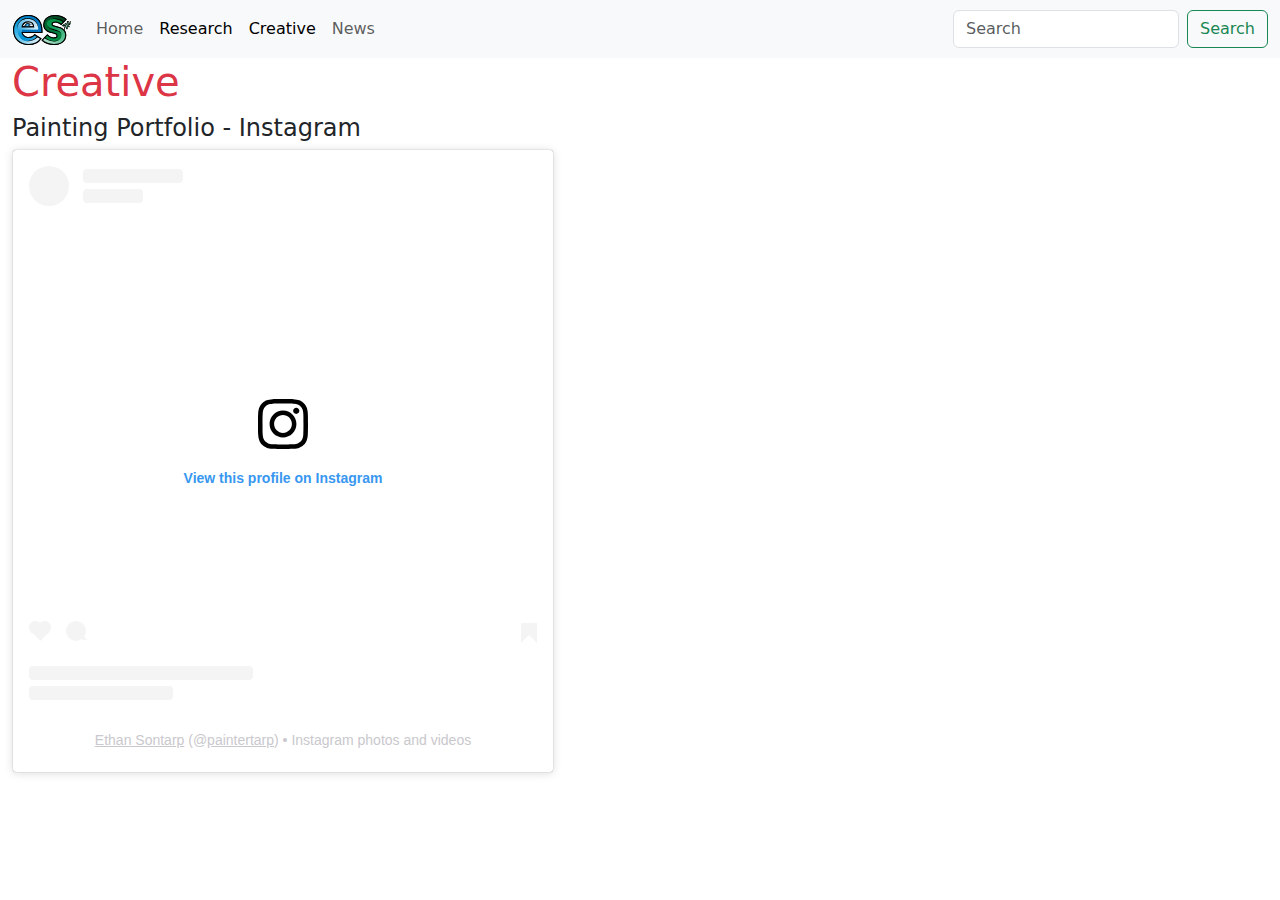
<file: creative.html>
<!doctype html>
<html lang="en">
  <head>
    <meta charset="utf-8">
    <meta name="viewport" content="width=device-width, initial-scale=1">
    <title>News</title>
    <link href="https://cdn.jsdelivr.net/npm/bootstrap@5.3.3/dist/css/bootstrap.min.css" rel="stylesheet" integrity="sha384-QWTKZyjpPEjISv5WaRU9OFeRpok6YctnYmDr5pNlyT2bRjXh0JMhjY6hW+ALEwIH" crossorigin="anonymous">
  </head>
  <body>

<nav class="navbar navbar-expand-lg bg-body-tertiary">
  <div class="container-fluid">
    <a class="navbar-brand" href="#">
    <img src="PersonalLogo.svg" width="60" height="30" alt="">
    </a>
    <button class="navbar-toggler" type="button" data-bs-toggle="collapse" data-bs-target="#navbarSupportedContent" aria-controls="navbarSupportedContent" aria-expanded="false" aria-label="Toggle navigation">
      <span class="navbar-toggler-icon"></span>
    </button>
    <div class="collapse navbar-collapse justify-content-center" id="navbarSupportedContent">
      <ul class="navbar-nav me-auto mb-2 mb-lg-0">
        <li class="nav-item">
         <a class="nav-link" href="https://ethansontarp.github.io/index.html">Home</a>
        <li>
        <li class="nav-item">
          <a class="nav-link active" aria-current='page' href="https://ethansontarp.github.io/research.html">Research</a>
        <li>
        <li class="nav-item">
          <a class="nav-link active" aria-current='page' href="#">Creative</a>
        <li>
        <li class="nav-item">
           <a class="nav-link" href="https://ethansontarp.github.io/news.html">News</a>
        </li>
          </ul>
        </li>
      </ul>
      <form class="d-flex" role="search">
        <input class="form-control me-2" type="search" placeholder="Search" aria-label="Search">
        <button class="btn btn-outline-success" type="submit">Search</button>
      </form>
    </div>
  </div>
</nav>

<div class="container-fluid">
  <h1 class="text-danger">Creative</h1>

<h4>Painting Portfolio - Instagram</h4>
<blockquote class="instagram-media" data-instgrm-permalink="https://www.instagram.com/paintertarp/?utm_source=ig_embed&amp;utm_campaign=loading" data-instgrm-version="14" style=" background:#FFF; border:0; border-radius:3px; box-shadow:0 0 1px 0 rgba(0,0,0,0.5),0 1px 10px 0 rgba(0,0,0,0.15); margin: 1px; max-width:540px; min-width:326px; padding:0; width:99.375%; width:-webkit-calc(100% - 2px); width:calc(100% - 2px);"><div style="padding:16px;"> <a href="https://www.instagram.com/paintertarp/?utm_source=ig_embed&amp;utm_campaign=loading" style=" background:#FFFFFF; line-height:0; padding:0 0; text-align:center; text-decoration:none; width:100%;" target="_blank"> <div style=" display: flex; flex-direction: row; align-items: center;"> <div style="background-color: #F4F4F4; border-radius: 50%; flex-grow: 0; height: 40px; margin-right: 14px; width: 40px;"></div> <div style="display: flex; flex-direction: column; flex-grow: 1; justify-content: center;"> <div style=" background-color: #F4F4F4; border-radius: 4px; flex-grow: 0; height: 14px; margin-bottom: 6px; width: 100px;"></div> <div style=" background-color: #F4F4F4; border-radius: 4px; flex-grow: 0; height: 14px; width: 60px;"></div></div></div><div style="padding: 19% 0;"></div> <div style="display:block; height:50px; margin:0 auto 12px; width:50px;"><svg width="50px" height="50px" viewBox="0 0 60 60" version="1.1" xmlns="https://www.w3.org/2000/svg" xmlns:xlink="https://www.w3.org/1999/xlink"><g stroke="none" stroke-width="1" fill="none" fill-rule="evenodd"><g transform="translate(-511.000000, -20.000000)" fill="#000000"><g><path d="M556.869,30.41 C554.814,30.41 553.148,32.076 553.148,34.131 C553.148,36.186 554.814,37.852 556.869,37.852 C558.924,37.852 560.59,36.186 560.59,34.131 C560.59,32.076 558.924,30.41 556.869,30.41 M541,60.657 C535.114,60.657 530.342,55.887 530.342,50 C530.342,44.114 535.114,39.342 541,39.342 C546.887,39.342 551.658,44.114 551.658,50 C551.658,55.887 546.887,60.657 541,60.657 M541,33.886 C532.1,33.886 524.886,41.1 524.886,50 C524.886,58.899 532.1,66.113 541,66.113 C549.9,66.113 557.115,58.899 557.115,50 C557.115,41.1 549.9,33.886 541,33.886 M565.378,62.101 C565.244,65.022 564.756,66.606 564.346,67.663 C563.803,69.06 563.154,70.057 562.106,71.106 C561.058,72.155 560.06,72.803 558.662,73.347 C557.607,73.757 556.021,74.244 553.102,74.378 C549.944,74.521 548.997,74.552 541,74.552 C533.003,74.552 532.056,74.521 528.898,74.378 C525.979,74.244 524.393,73.757 523.338,73.347 C521.94,72.803 520.942,72.155 519.894,71.106 C518.846,70.057 518.197,69.06 517.654,67.663 C517.244,66.606 516.755,65.022 516.623,62.101 C516.479,58.943 516.448,57.996 516.448,50 C516.448,42.003 516.479,41.056 516.623,37.899 C516.755,34.978 517.244,33.391 517.654,32.338 C518.197,30.938 518.846,29.942 519.894,28.894 C520.942,27.846 521.94,27.196 523.338,26.654 C524.393,26.244 525.979,25.756 528.898,25.623 C532.057,25.479 533.004,25.448 541,25.448 C548.997,25.448 549.943,25.479 553.102,25.623 C556.021,25.756 557.607,26.244 558.662,26.654 C560.06,27.196 561.058,27.846 562.106,28.894 C563.154,29.942 563.803,30.938 564.346,32.338 C564.756,33.391 565.244,34.978 565.378,37.899 C565.522,41.056 565.552,42.003 565.552,50 C565.552,57.996 565.522,58.943 565.378,62.101 M570.82,37.631 C570.674,34.438 570.167,32.258 569.425,30.349 C568.659,28.377 567.633,26.702 565.965,25.035 C564.297,23.368 562.623,22.342 560.652,21.575 C558.743,20.834 556.562,20.326 553.369,20.18 C550.169,20.033 549.148,20 541,20 C532.853,20 531.831,20.033 528.631,20.18 C525.438,20.326 523.257,20.834 521.349,21.575 C519.376,22.342 517.703,23.368 516.035,25.035 C514.368,26.702 513.342,28.377 512.574,30.349 C511.834,32.258 511.326,34.438 511.181,37.631 C511.035,40.831 511,41.851 511,50 C511,58.147 511.035,59.17 511.181,62.369 C511.326,65.562 511.834,67.743 512.574,69.651 C513.342,71.625 514.368,73.296 516.035,74.965 C517.703,76.634 519.376,77.658 521.349,78.425 C523.257,79.167 525.438,79.673 528.631,79.82 C531.831,79.965 532.853,80.001 541,80.001 C549.148,80.001 550.169,79.965 553.369,79.82 C556.562,79.673 558.743,79.167 560.652,78.425 C562.623,77.658 564.297,76.634 565.965,74.965 C567.633,73.296 568.659,71.625 569.425,69.651 C570.167,67.743 570.674,65.562 570.82,62.369 C570.966,59.17 571,58.147 571,50 C571,41.851 570.966,40.831 570.82,37.631"></path></g></g></g></svg></div><div style="padding-top: 8px;"> <div style=" color:#3897f0; font-family:Arial,sans-serif; font-size:14px; font-style:normal; font-weight:550; line-height:18px;">View this profile on Instagram</div></div><div style="padding: 12.5% 0;"></div> <div style="display: flex; flex-direction: row; margin-bottom: 14px; align-items: center;"><div> <div style="background-color: #F4F4F4; border-radius: 50%; height: 12.5px; width: 12.5px; transform: translateX(0px) translateY(7px);"></div> <div style="background-color: #F4F4F4; height: 12.5px; transform: rotate(-45deg) translateX(3px) translateY(1px); width: 12.5px; flex-grow: 0; margin-right: 14px; margin-left: 2px;"></div> <div style="background-color: #F4F4F4; border-radius: 50%; height: 12.5px; width: 12.5px; transform: translateX(9px) translateY(-18px);"></div></div><div style="margin-left: 8px;"> <div style=" background-color: #F4F4F4; border-radius: 50%; flex-grow: 0; height: 20px; width: 20px;"></div> <div style=" width: 0; height: 0; border-top: 2px solid transparent; border-left: 6px solid #f4f4f4; border-bottom: 2px solid transparent; transform: translateX(16px) translateY(-4px) rotate(30deg)"></div></div><div style="margin-left: auto;"> <div style=" width: 0px; border-top: 8px solid #F4F4F4; border-right: 8px solid transparent; transform: translateY(16px);"></div> <div style=" background-color: #F4F4F4; flex-grow: 0; height: 12px; width: 16px; transform: translateY(-4px);"></div> <div style=" width: 0; height: 0; border-top: 8px solid #F4F4F4; border-left: 8px solid transparent; transform: translateY(-4px) translateX(8px);"></div></div></div> <div style="display: flex; flex-direction: column; flex-grow: 1; justify-content: center; margin-bottom: 24px;"> <div style=" background-color: #F4F4F4; border-radius: 4px; flex-grow: 0; height: 14px; margin-bottom: 6px; width: 224px;"></div> <div style=" background-color: #F4F4F4; border-radius: 4px; flex-grow: 0; height: 14px; width: 144px;"></div></div></a><p style=" color:#c9c8cd; font-family:Arial,sans-serif; font-size:14px; line-height:17px; margin-bottom:0; margin-top:8px; overflow:hidden; padding:8px 0 7px; text-align:center; text-overflow:ellipsis; white-space:nowrap;"><a href="https://www.instagram.com/paintertarp/?utm_source=ig_embed&amp;utm_campaign=loading" style=" color:#c9c8cd; font-family:Arial,sans-serif; font-size:14px; font-style:normal; font-weight:normal; line-height:17px;" target="_blank">Ethan Sontarp</a> (@<a href="https://www.instagram.com/paintertarp/?utm_source=ig_embed&amp;utm_campaign=loading" style=" color:#c9c8cd; font-family:Arial,sans-serif; font-size:14px; font-style:normal; font-weight:normal; line-height:17px;" target="_blank">paintertarp</a>) • Instagram photos and videos</p></div></blockquote>
<script async src="//www.instagram.com/embed.js"></script>
</div>


    <script src="https://cdn.jsdelivr.net/npm/bootstrap@5.3.3/dist/js/bootstrap.bundle.min.js" integrity="sha384-YvpcrYf0tY3lHB60NNkmXc5s9fDVZLESaAA55NDzOxhy9GkcIdslK1eN7N6jIeHz" crossorigin="anonymous"></script>
  </body>
</html>
</file>
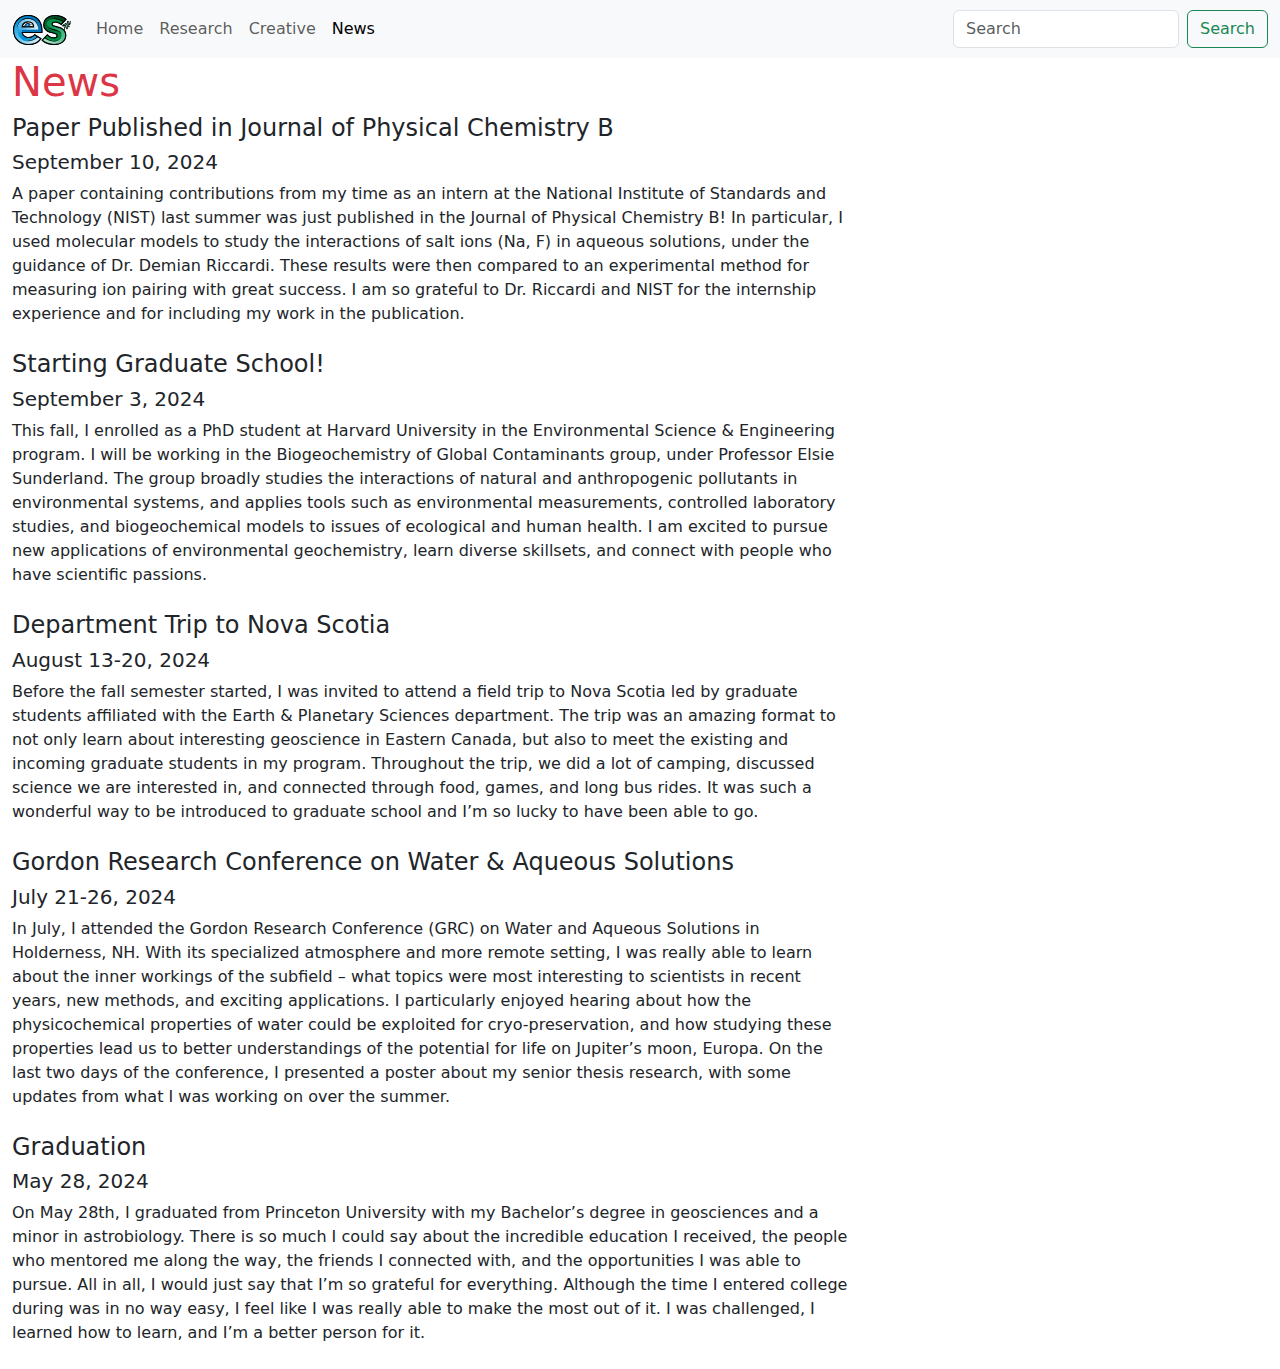
<file: news.html>
<!doctype html>
<html lang="en">
  <head>
    <meta charset="utf-8">
    <meta name="viewport" content="width=device-width, initial-scale=1">
    <title>News</title>
    <link href="https://cdn.jsdelivr.net/npm/bootstrap@5.3.3/dist/css/bootstrap.min.css" rel="stylesheet" integrity="sha384-QWTKZyjpPEjISv5WaRU9OFeRpok6YctnYmDr5pNlyT2bRjXh0JMhjY6hW+ALEwIH" crossorigin="anonymous">
  </head>
  <body>

<nav class="navbar navbar-expand-lg bg-body-tertiary">
  <div class="container-fluid">
    <a class="navbar-brand" href="#">
    <img src="PersonalLogo.svg" width="60" height="30" alt="">
    </a>
    <button class="navbar-toggler" type="button" data-bs-toggle="collapse" data-bs-target="#navbarSupportedContent" aria-controls="navbarSupportedContent" aria-expanded="false" aria-label="Toggle navigation">
      <span class="navbar-toggler-icon"></span>
    </button>
    <div class="collapse navbar-collapse justify-content-center" id="navbarSupportedContent">
      <ul class="navbar-nav me-auto mb-2 mb-lg-0">
        <li class="nav-item">
         <a class="nav-link" href="https://ethansontarp.github.io/index.html">Home</a>
        <li>
        <li class="nav-item">
          <a class="nav-link" href="https://ethansontarp.github.io/research.html">Research</a>
        <li>
        <li class="nav-item">
          <a class="nav-link" href="https://ethansontarp.github.io/creative.html">Creative</a>
        <li>
        <li class="nav-item">
          <a class="nav-link active" aria-current='page' href="#">News</a>
        </li>
          </ul>
        </li>
      </ul>
      <form class="d-flex" role="search">
        <input class="form-control me-2" type="search" placeholder="Search" aria-label="Search">
        <button class="btn btn-outline-success" type="submit">Search</button>
      </form>
    </div>
  </div>
</nav>


<div class="container-fluid">
  <h1 class="text-danger">News</h1>
<div class="col-8">
  <h4>Paper Published in Journal of Physical Chemistry B</h4>
  <h5>September 10, 2024</h5>
  <fs-1>A paper containing contributions from my time as an intern at the National Institute of Standards and Technology (NIST) last summer was just published in the Journal of Physical Chemistry B! In particular, I used molecular models to study the interactions of salt ions (Na, F) in aqueous solutions, under the guidance of Dr. Demian Riccardi. These results were then compared to an experimental method for measuring ion pairing with great success. I am so grateful to Dr. Riccardi and NIST for the internship experience and for including my work in the publication.</fs-1>
<br></br>
  <h4>Starting Graduate School!</h4>
  <h5>September 3, 2024</h5>
 <fs-1>This fall, I enrolled as a PhD student at Harvard University in the Environmental Science & Engineering program. I will be working in the Biogeochemistry of Global Contaminants group, under Professor Elsie Sunderland. The group broadly studies the interactions of natural and anthropogenic pollutants in environmental systems, and applies tools such as environmental measurements, controlled laboratory studies, and biogeochemical models to issues of ecological and human health. I am excited to pursue new applications of environmental geochemistry, learn diverse skillsets, and connect with people who have scientific passions.</fs-1>
<br></br>
  <h4>Department Trip to Nova Scotia</h4>
  <h5>August 13-20, 2024</h5>
<fs-1>Before the fall semester started, I was invited to attend a field trip to Nova Scotia led by graduate students affiliated with the Earth & Planetary Sciences department. The trip was an amazing format to not only learn about interesting geoscience in Eastern Canada, but also to meet the existing and incoming graduate students in my program. Throughout the trip, we did a lot of camping, discussed science we are interested in, and connected through food, games, and long bus rides. It was such a wonderful way to be introduced to graduate school and I’m so lucky to have been able to go.</fs-1> 
<br></br>
  <h4>Gordon Research Conference on Water & Aqueous Solutions</h4>
  <h5>July 21-26, 2024</h5>
  <fs-1>In July, I attended the Gordon Research Conference (GRC) on Water and Aqueous Solutions in Holderness, NH. With its specialized atmosphere and more remote setting, I was really able to learn about the inner workings of the subfield – what topics were most interesting to scientists in recent years, new methods, and exciting applications. I particularly enjoyed hearing about how the physicochemical properties of water could be exploited for cryo-preservation, and how studying these properties lead us to better understandings of the potential for life on Jupiter’s moon, Europa. On the last two days of the conference, I presented a poster about my senior thesis research, with some updates from what I was working on over the summer.</fs-1>
<br></br>
  <h4>Graduation</h4>
  <h5>May 28, 2024</h5>
  <fs-1> On May 28th, I graduated from Princeton University with my Bachelor’s degree in geosciences and a minor in astrobiology. There is so much I could say about the incredible education I received, the people who mentored me along the way, the friends I connected with, and the opportunities I was able to pursue. All in all, I would just say that I’m so grateful for everything. Although the time I entered college during was in no way easy, I feel like I was really able to make the most out of it. I was challenged, I learned how to learn, and I’m a better person for it.</fs-1>
<br></br>
</div>

    <script src="https://cdn.jsdelivr.net/npm/bootstrap@5.3.3/dist/js/bootstrap.bundle.min.js" integrity="sha384-YvpcrYf0tY3lHB60NNkmXc5s9fDVZLESaAA55NDzOxhy9GkcIdslK1eN7N6jIeHz" crossorigin="anonymous"></script>
  </body>
</html>
</file>
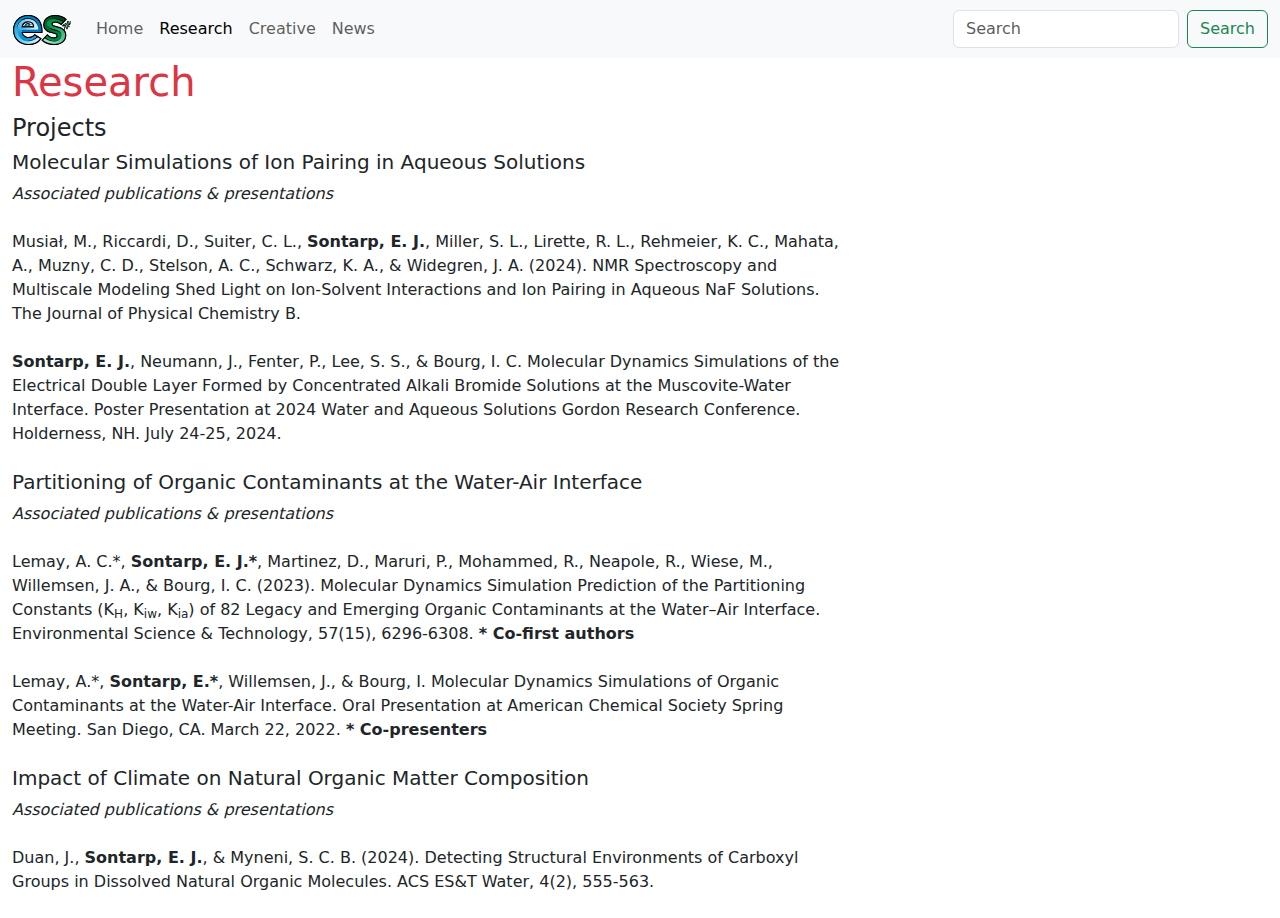
<file: research.html>
<!doctype html>
<html lang="en">
  <head>
    <meta charset="utf-8">
    <meta name="viewport" content="width=device-width, initial-scale=1">
    <title>News</title>
    <link href="https://cdn.jsdelivr.net/npm/bootstrap@5.3.3/dist/css/bootstrap.min.css" rel="stylesheet" integrity="sha384-QWTKZyjpPEjISv5WaRU9OFeRpok6YctnYmDr5pNlyT2bRjXh0JMhjY6hW+ALEwIH" crossorigin="anonymous">
  </head>
  <body>

<nav class="navbar navbar-expand-lg bg-body-tertiary">
  <div class="container-fluid">
    <a class="navbar-brand" href="#">
    <img src="PersonalLogo.svg" width="60" height="30" alt="">
    </a>
    <button class="navbar-toggler" type="button" data-bs-toggle="collapse" data-bs-target="#navbarSupportedContent" aria-controls="navbarSupportedContent" aria-expanded="false" aria-label="Toggle navigation">
      <span class="navbar-toggler-icon"></span>
    </button>
    <div class="collapse navbar-collapse justify-content-center" id="navbarSupportedContent">
      <ul class="navbar-nav me-auto mb-2 mb-lg-0">
        <li class="nav-item">
         <a class="nav-link" href="https://ethansontarp.github.io/index.html">Home</a>
        <li>
        <li class="nav-item">
          <a class="nav-link active" aria-current='page' href="#">Research</a>
        <li>
        <li class="nav-item">
          <a class="nav-link" href="https://ethansontarp.github.io/creative.html">Creative</a>
        <li>
        <li class="nav-item">
           <a class="nav-link" href="https://ethansontarp.github.io/news.html">News</a>
        </li>
          </ul>
        </li>
      </ul>
      <form class="d-flex" role="search">
        <input class="form-control me-2" type="search" placeholder="Search" aria-label="Search">
        <button class="btn btn-outline-success" type="submit">Search</button>
      </form>
    </div>
  </div>
</nav>

<div class="container-fluid">
<h1 class="text-danger">Research</h1>
<div class="col-8">
  <h4>Projects</h4>
  <h5>Molecular Simulations of Ion Pairing in Aqueous Solutions</h5>

  <fs-1><em>Associated publications & presentations</em></fs-1>
  <br></br>
  <fs-1>Musiał, M., Riccardi, D., Suiter, C. L., <strong>Sontarp, E. J.</strong>, Miller, S. L., Lirette, R. L., Rehmeier, K. C., Mahata, A., Muzny, C. D., Stelson, A. C., Schwarz, K. A., & Widegren, J. A. (2024). NMR Spectroscopy and Multiscale Modeling Shed Light on Ion-Solvent Interactions and Ion Pairing in Aqueous NaF Solutions. The Journal of Physical Chemistry B.</fs-1>
<br></br>
  <fs-1><strong>Sontarp, E. J.</strong>, Neumann, J., Fenter, P., Lee, S. S., & Bourg, I. C. Molecular Dynamics Simulations of the Electrical Double Layer Formed by Concentrated Alkali Bromide Solutions at the Muscovite-Water Interface. Poster Presentation at 2024 Water and Aqueous Solutions Gordon Research Conference. Holderness, NH. July 24-25, 2024.</fs-1>
<br></br>
<h5>Partitioning of Organic Contaminants at the Water-Air Interface</h5>
  <fs-1><em>Associated publications & presentations</em></fs-1>
  <br></br>
  <fs-1>Lemay, A. C.*, <strong>Sontarp, E. J.*</strong>, Martinez, D., Maruri, P., Mohammed, R., Neapole, R., Wiese, M., Willemsen, J. A., & Bourg, I. C. (2023). Molecular Dynamics Simulation Prediction of the Partitioning Constants (K<sub>H</sub>, K<sub>iw</sub>, K<sub>ia</sub>) of 82 Legacy and Emerging Organic Contaminants at the Water–Air Interface. Environmental Science & Technology, 57(15), 6296-6308.                  <strong>* Co-first authors</strong></fs-1>
<br></br>
<fs-1>Lemay, A.*, <strong>Sontarp, E.*</strong>, Willemsen, J., & Bourg, I. Molecular Dynamics Simulations of Organic Contaminants at the Water-Air Interface. Oral Presentation at American Chemical Society Spring Meeting. San Diego, CA. March 22, 2022.      <strong> * Co-presenters</strong><fs-1>
<br></br>
  <h5>Impact of Climate on Natural Organic Matter Composition</h5>
  <fs-1><em>Associated publications & presentations</em></fs-1>
  <br></br>
  <fs-1>Duan, J., <strong>Sontarp, E. J.</strong>, & Myneni, S. C. B. (2024). Detecting Structural Environments of Carboxyl Groups in Dissolved Natural Organic Molecules. ACS ES&T Water, 4(2), 555-563.<fs-1>
<br></br>
    <script src="https://cdn.jsdelivr.net/npm/bootstrap@5.3.3/dist/js/bootstrap.bundle.min.js" integrity="sha384-YvpcrYf0tY3lHB60NNkmXc5s9fDVZLESaAA55NDzOxhy9GkcIdslK1eN7N6jIeHz" crossorigin="anonymous"></script>
  </body>
</html>
</file>
